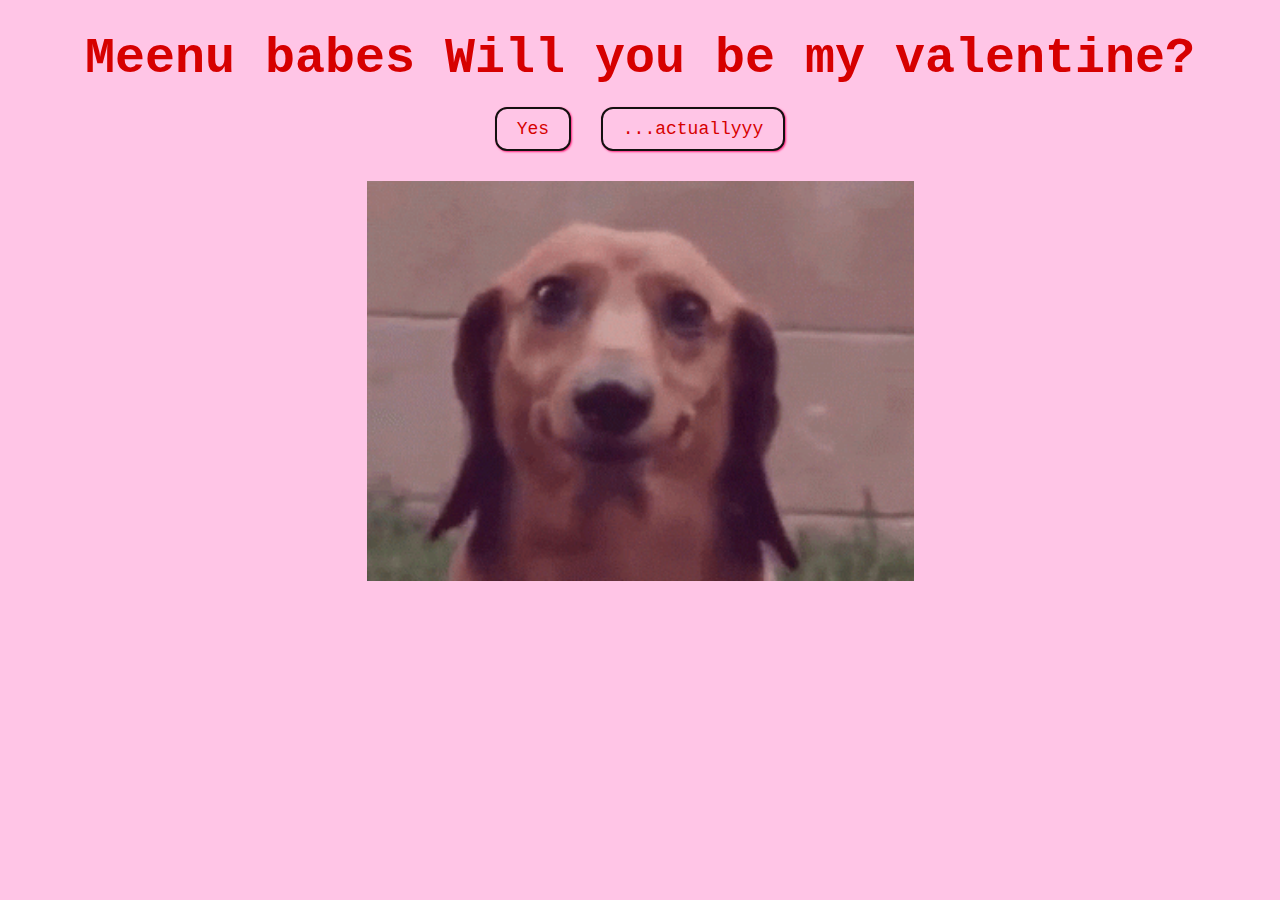
<file: index.html>
<!DOCTYPE html>
<html lang="en">
  <head>
    <meta charset="UTF-8" />
    <meta name="viewport" content="width=device-width, initial-scale=1.0" />
    <title>Be My Valentine</title>
    <link rel="stylesheet" href="css/valentine.css" />
  </head>
  <body>
    <div id="valentineQuestion"><b> Meenu babes Will you be my valentine?</b></div>
    <button class="answerButton" onclick="location.href='thankyou.html'">
      Yes
    </button>
    <button class="answerButton" id="noButton"> ...actuallyyy</button>
    <br />
    <img src="dog.gif" alt="Dog asking question" class="responsive" />

    <script>
      document
        .getElementById("noButton")
        .addEventListener("click", function () {
          var yesButton = document.querySelector(
            'button[onclick*="thankyou.html"]'
          );
          var currentFontSize = parseInt(
            window.getComputedStyle(yesButton).fontSize
          );
          yesButton.style.fontSize = currentFontSize + 10 + "px"; // Increase font size by 5px
        });
    </script>
  </body>
</html>
</file>
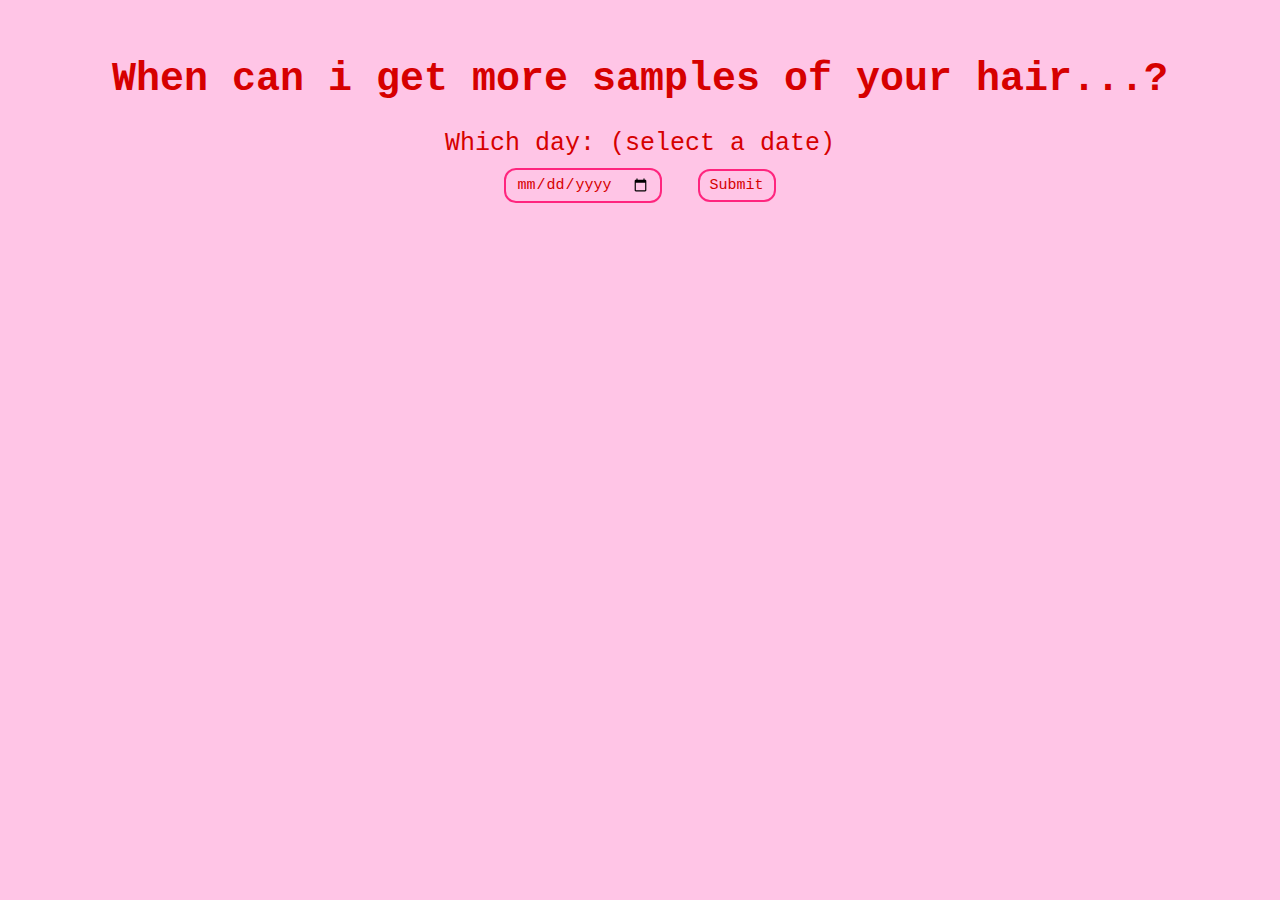
<file: date.html>
<!DOCTYPE html>
<html lang="en">
  <head>
    <meta charset="UTF-8" />
    <meta name="viewport" content="width=device-width, initial-scale=1.0" />
    <title>Date</title>
    <link rel="stylesheet" href="css/date.css" />
  </head>
  <body>
    <h1 title="choose a date">When can i get more samples of your hair...? </h1>
    <form class="form-group">
      <label>Which day: (select a date)</label>
      <div>
        <input type="date" />
        <button class="button" type="submit" formaction="food.html">
          Submit
        </button>
      </div>
    </form>
  </body>
</html>
</file>
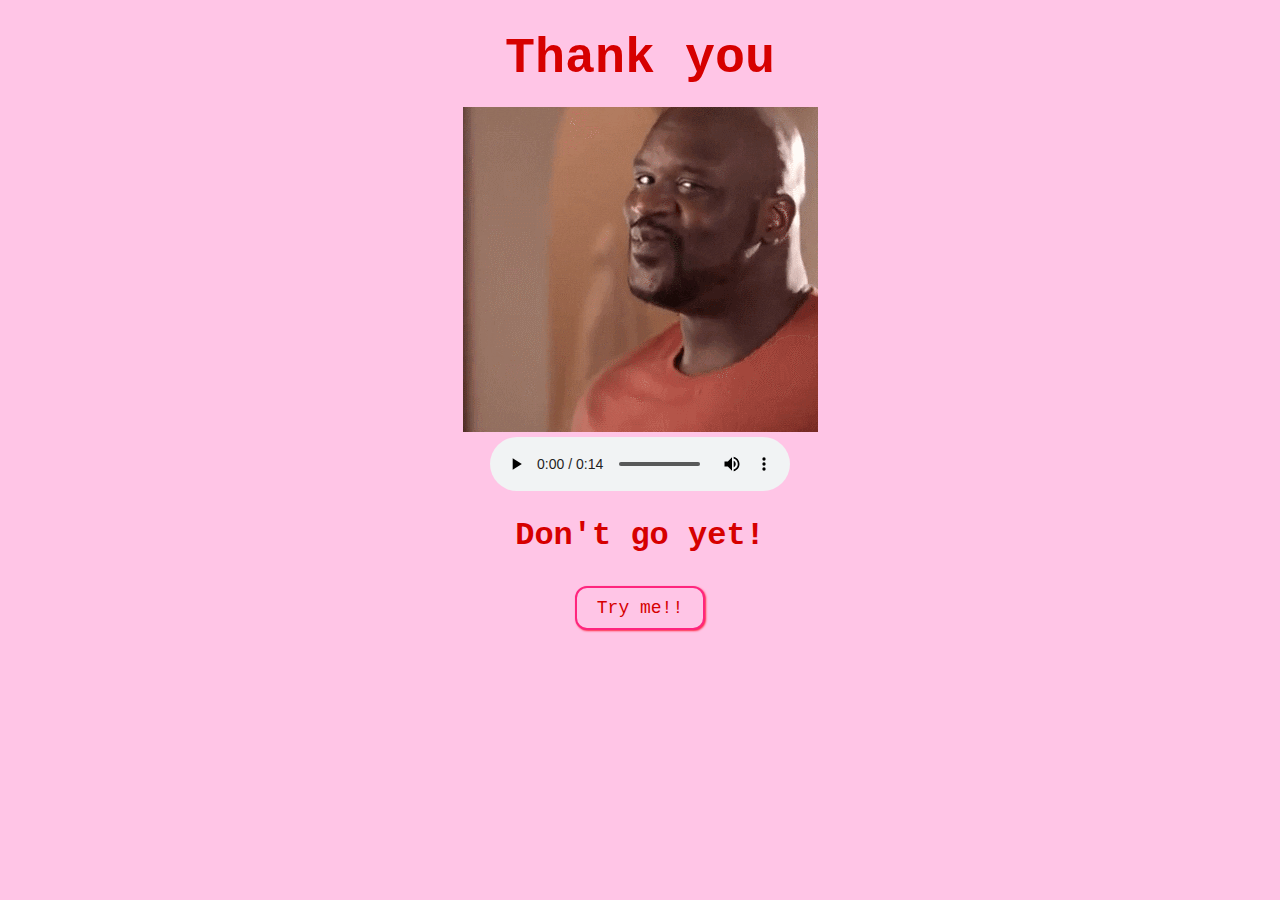
<file: thankyou.html>
<!DOCTYPE html>
<html lang="en">
  <head>
    <meta charset="UTF-8" />
    <meta name="viewport" content="width=device-width, initial-scale=1.0" />
    <title>Thank you</title>
    <link rel="stylesheet" href="css/lastpage.css" />
  </head>
  <body>
    <div id="thankyou"><b>Thank you</b></div>

    <img id="shimmy" src="shimmy.gif" alt="shimmer god" class="responsive" />
    <br />
    <audio controls autoplay loop>
      <source src="congratulations.mp3" type="audio/mpeg" />
      Your browser does not support the audio element.
    </audio>
    <h1>Don't go yet!</h1>
    <button class="button" onclick="location.href='date.html'">
      Try me!!
    </button>
  </body>
</html>
</file>
<file: css/valentine.css>
body {
  text-align: center;
  margin-top: 30px;
  font-family: "Courier";
  background: #ffc5e6;
  color: #d60000;
}

img {
  height: 400px;
  width: auto;
  padding: 10px;
}

#valentineQuestion {
  font-size: 50px;
  margin-bottom: 10px;
}
.answerButton {
  padding: 10px 20px;
  font-size: 18px;
  cursor: pointer;
  margin: 10px;
  font-family: "courier";
  margin-bottom: 20px;
  background-color: #ffc5e6;
  color: #d60000;
  border-radius: 12px;
  border: 2px solid #141010;
  box-shadow: 1px 1px 2px #ff257e;
  transition: 0.3s;
}

.answerButton:hover {
  background-color: #ffc5e6;
  color: #d60000;
  border: 2px solid #ff257e;
  box-shadow: 1px 1px 2px #ff2644;
}
</file>
<file: css/date.css>
body {
  text-align: center;
  margin-top: 30px;
  font-family: "Courier";
  background-color: #ffc5e6;
  color: #d60000;
  display: flex;
  flex-direction: column;
}
h1 {
  font-size: 40px;
}

form .header {
  width: 100%;
  display: flex;
  font-size: 20px;
  margin-bottom: 20px;
  color: #d60000;
}

.form-group {
  display: flex;
  flex-direction: column;
  justify-content: center;
  font-size: 25px;
}

.button {
  padding: 6px 10px;
  font-size: 15px;
  cursor: pointer;
  margin: 10px;
  font-family: "courier";
  margin-bottom: 10px;
  background-color: #ffc5e6;
  color: #d60000;
  border-radius: 12px;
  border: 2px solid #ff257e;
  transition: 0.3s;
}

.button:hover {
  background-color: #ffc5e6;
  color: #d60000;
  border: 2px solid #ff257e;
}

input[type="date"] {
  padding: 6px 10px;
  font-size: 15px;
  cursor: pointer;
  margin: 10px;
  font-family: "courier";
  margin-bottom: 10px;
  background-color: #ffc5e6;
  color: #d60000;
  border-radius: 12px;
  border: 2px solid #ff257e;
}
</file>
<file: css/lastpage.css>
body {
  text-align: center;
  margin-top: 30px;
  font-family: "Courier";
  background-color: #ffc5e6;
  color: #d60000;
}
#thankyou {
  font-size: 50px;
  margin-bottom: 20px;
}
.rizz {
  margin-bottom: 10 px;
}
.button {
  padding: 10px 20px;
  font-size: 18px;
  cursor: pointer;
  margin: 10px;
  font-family: "courier";
  margin-bottom: 20px;
  background-color: #ffc5e6;
  color: #d60000;
  border-radius: 12px;
  border: 2px solid #ff257e;
  box-shadow: 1px 1px 2px #ff2644;
  transition: 0.3s;
}

.button:hover {
  background-color: #ff9494;
  color: #d60000;
  border: 2px solid #ff257e;
  box-shadow: 1px 1px 2px #ff2644;
}
</file>
